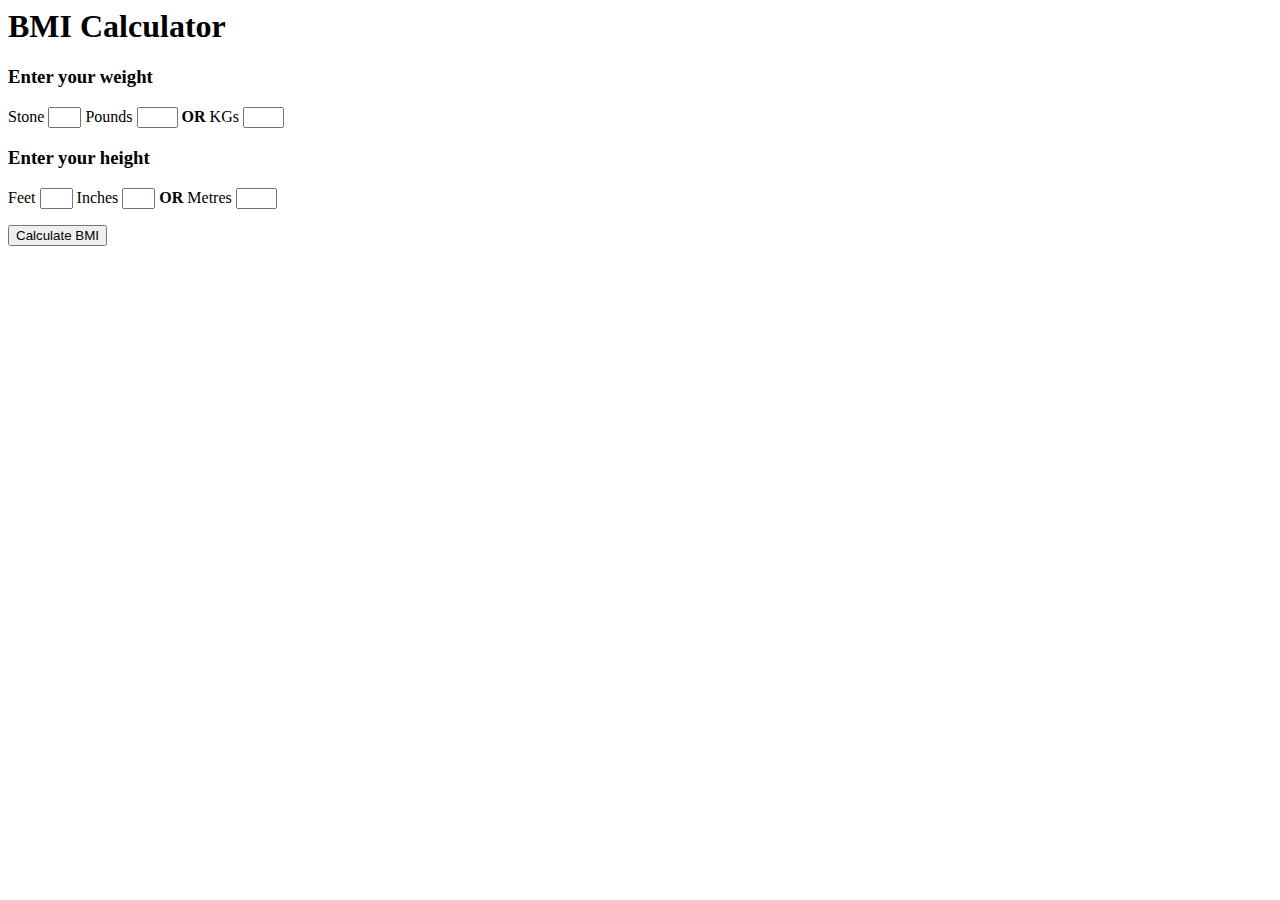
<file: src/app/page2/page2.component.html>
<body>
    <!-- ... action="PrintBMI.jsp" method="post" onsubmit="calculateBMI()" ... left out for now from <form> below -->
    <div id = "mainDisplay">
        <form name ="bmiForm" id = "form" action = "index.html">
           
               <h1>BMI Calculator</h1>
                <h3>Enter your weight</h3>
                Stone <input type = "text" name = "stone" size = "1" maxlength = "2" />
                Pounds <input type = "text" name = "pounds" size = "2" maxlength = "6" />
                <strong>OR</strong>            
                KGs <input type = "text" name = "kgs" size = "2" maxlength = "6" />
                <br />
                <h3>Enter your height</h3>
                Feet <input type = "text" name = "feet" size = "1" maxlength = "1" />
                Inches <input type = "text" name = "inches" size = "1" maxlength = "4" />
                <strong>OR</strong>
                Metres <input type = "text" name = "Metres" size = "2" maxlength = "6" />
                <p></p><input id = "button" type="button" value = "Calculate BMI" />
                <br />
            
        </form>
    </div>
</body>
</file>
